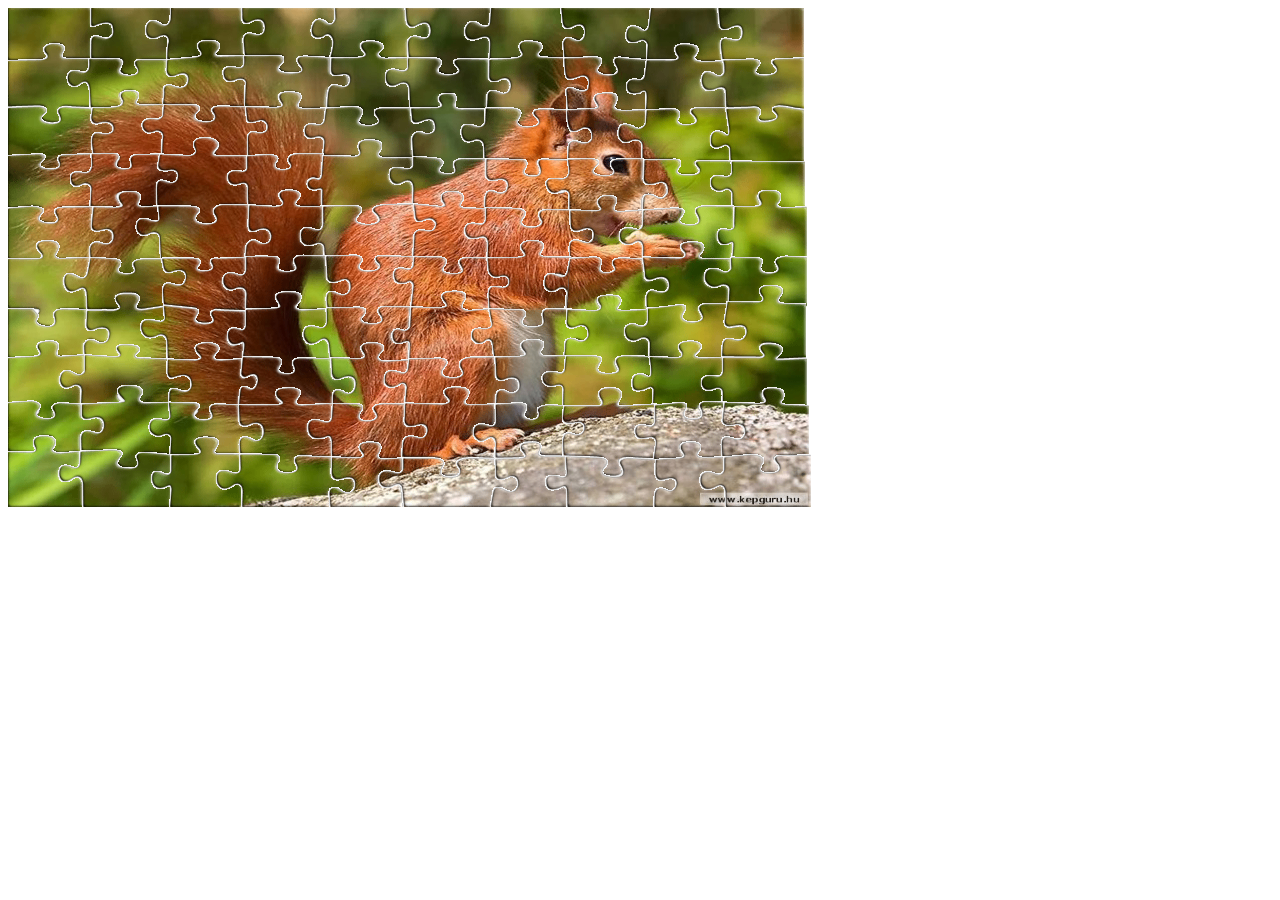
<file: Практическая работа №11/index.html>
<!DOCTYPE html>
<html>
    <head>
        <meta charset="utf-8">
        <title></title>
        <style>
            img
            {
                position: absolute;
            }
        </style>
    </head>
    <body>
        <div class="1stroka">
        <div><img  src="v5/805096550.png"></div>
        <div><img style="left: 90px;" src="v5/305357523.png"></div>
        <div><img style="left: 145px;" src="v5/785463596.png"></div>
        <div><img style="left: 241px;" src="v5/692057567.png"></div>
        <div><img style="left: 310px;" src="v5/503734318.png"></div>
        <div><img style="left: 404px;" src="v5/672037805.png"></div>
        <div><img style="left: 464px;" src="v5/908980427.png"></div>
        <div><img style="left: 560px;" src="v5/282952478.png"></div>
        <div><img style="left: 625px;" src="v5/772787093.png"></div>
        <div><img style="left: 717px;" src="v5/608994574.png"></div>
        </div>
        <div class="2 srtoka">
            <div><img style="top:43px" src="v5/236825187.png"></div>
            <div><img style="left: 66px; top:58px;" src="v5/811153470.png"></div>
            <div><img style="left: 162px; top:40px;" src="v5/141712570.png"></div>
            <div><img style="left: 222px; top:55px;" src="v5/764917515.png"></div>
            <div><img style="left: 326px; top:40px;" src="v5/978476928.png"></div>
            <div><img style="left: 384px; top:57px;" src="v5/182607970.png"></div>
            <div><img style="left: 485px; top:40px;" src="v5/458369260.png"></div>
            <div><img style="left: 563px; top:56px;" src="v5/873912486.png"></div>
            <div><img style="left: 626px; top:43px;" src="v5/459754292.png"></div>
            <div><img style="left: 700px; top:57px;" src="v5/406923747.png"></div>
        </div>
        <div class="3 srtoka">
            <div><img style="top:106px" src="v5/903393665.png"></div>
            <div><img style="top:90px; left: 90px;" src="v5/403195172.png"></div>
            <div><img style="top:104px; left: 141px;" src="v5/893428652.png"></div>
            <div><img style="top:91px; left: 245px;" src="v5/212509445.png"></div>
            <div><img style="top:106px; left: 303px;" src="v5/739596765.png"></div>
            <div><img style="top:93px; left: 410px;" src="v5/356633718.png"></div>
            <div><img style="top:107px; left: 460px;" src="v5/377432870.png"></div>
            <div><img style="top:92px; left: 566px;" src="v5/526643185.png"></div>
            <div><img style="top:107px; left: 617px;" src="v5/820917443.png"></div>
            <div><img style="top:106px; left: 710px;" src="v5/173766344.png"></div>
        </div>
        <div class="4 srtoka">
            <div><img style="top:153px" src="v5/771938679.png"></div>
            <div><img style="top:153px; left:70px;" src="v5/900341713.png"></div>
            <div><img style="top:137px; left:156px;" src="v5/834807661.png"></div>
            <div><img style="top:153px; left:227px;" src="v5/373179348.png"></div>
            <div><img style="top:139px; left:306px;" src="v5/177482092.png"></div>
            <div><img style="top:156px; left:388px;" src="v5/658073019.png"></div>
            <div><img style="top:158px; left:484px;" src="v5/166180111.png"></div>
            <div><img style="top:158px; left:545px;" src="v5/117352163.png"></div>
            <div><img style="top:158px; left:642px;" src="v5/817183019.png"></div>
            <div><img style="top:160px; left:710px;" src="v5/932510555.png"></div>
        </div>
        <div class="5 srtoka">
            <div> <img style="top:205px" src="v5/577747276.png"></div>
            <div><img style="top:191px; left:89px;" src="v5/743413898.png"></div>
            <div><img style="top:204px; left:135px;" src="v5/180508076.png"></div>
            <div><img style="top:189px; left:244px;" src="v5/998625827.png"></div>
            <div><img style="top:203px; left:300px;" src="v5/683698639.png"></div>
            <div><img style="top:191px; left:412px;" src="v5/991290483.png"></div>
            <div><img style="top:207px; left:464px;" src="v5/114705339.png"></div>
            <div><img style="top:195px; left:568px;" src="v5/138533196.png"></div>
            <div><img style="top:205px; left:619px;" src="v5/577689056.png"></div>
            <div><img style="top:190px; left:717px;" src="v5/339626878.png"></div>
        </div>
        <div class="6 srtoka">
            <div> <img style="top:240px" src="v5/928174552.png"></div>
            <div><img style="top:257px; left:63px;" src="v5/524034851.png"></div>
            <div><img style="top:257px; left:161px;" src="v5/143793761.png"></div>
            <div><img style="top:254px; left:222px;" src="v5/538544541.png"></div>
            <div><img style="top:254px; left:325px;" src="v5/665209908.png"></div>
            <div><img style="top:256px; left:393px;" src="v5/501901377.png"></div>
            <div><img style="top:240px; left:486px;" src="v5/411928870.png"></div>
            <div><img style="top:256px; left:543px;" src="v5/672954151.png"></div>
            <div><img style="top:241px; left:642px;" src="v5/952460801.png"></div>
            <div><img style="top:255px; left:704px;" src="v5/247100599.png"></div>
        </div>
        <div class="7 srtoka">
            <div><img style="top:308px" src="v5/394604934.png"></div>
            <div><img style="top:293px;left:83px;" src="v5/482337241.png"></div>
            <div><img style="top:305px;left:140px;" src="v5/462035033.png"></div>
            <div><img style="top:291px;left:227px;" src="v5/699020748.png"></div>
            <div><img style="top:306px;left:302px;" src="v5/837055894.png"></div>
            <div><img style="top:290px;left:391px;" src="v5/336483473.png"></div>
            <div><img style="top:308px;left:471px;" src="v5/976345808.png"></div>
            <div><img style="top:294px;left:563px;" src="v5/768533220.png"></div>
            <div><img style="top:303px;left:624px;" src="v5/687435423.png"></div>
            <div><img style="top:285px;left:721px;" src="v5/420403909.png"></div>
        </div>
        <div class="8 srtoka">
            <div><img style="top:340px" src="v5/116427858.png"></div>
            <div><img style="top:344px; left:59px;" src="v5/441017097.png"></div>
            <div><img style="top:342px; left:166px;" src="v5/156729466.png"></div>
            <div><img style="top:356px; left:238px;" src="v5/527243735.png"></div>
            <div><img style="top:342px; left:330px;" src="v5/829176469.png"></div>
            <div><img style="top:356px; left:383px;" src="v5/259979767.png"></div>
            <div><img style="top:339px; left:494px;" src="v5/322687095.png"></div>
            <div><img style="top:355px; left:541px;" src="v5/894802823.png"></div>
            <div><img style="top:340px; left:631px;" src="v5/528810804.png"></div>
            <div><img style="top:343px; left:700px;" src="v5/748306280.png"></div>
        </div>
        <div class="9 srtoka">
            <div><img style="top:400px" src="v5/341928378.png"></div>
            <div><img style="top:385px; left:80px;" src="v5/338899673.png"></div>
            <div><img style="top:401px; left:148px;" src="v5/948954128.png"></div>
            <div><img style="top:387px; left:238px;" src="v5/581290564.png"></div>
            <div><img style="top:403px; left:307px;" src="v5/245591790.png"></div>
            <div><img style="top:386px; left:401px;" src="v5/347903827.png"></div>
            <div><img style="top:402px; left:472px;" src="v5/856547952.png"></div>
            <div><img style="top:387px; left:561px;" src="v5/396263119.png"></div>
            <div><img style="top:401px; left:634px;" src="v5/707969439.png"></div>
            <div><img style="top:387px; left:720px;" src="v5/675580714.png"></div>
        </div>
        <div class="10 srtoka">
            <div><img style="top:435px" src="v5/346144149.png"></div>
            <div><img style="top:449px; left:58px;" src="v5/493225959.png"></div>
            <div><img style="top:436px; left:151px;" src="v5/164891360.png"></div>
            <div><img style="top:453px; left:216px;" src="v5/670082420.png"></div>
            <div><img style="top:441px; left:328px;" src="v5/637905621.png"></div>
            <div><img style="top:457px; left:378px;" src="v5/195410034.png"></div>
            <div><img style="top:441px; left:490px;" src="v5/381378864.png"></div>
            <div><img style="top:456px; left:545px;" src="v5/481487326.png"></div>
            <div><img style="top:441px; left:653px;" src="v5/261569933.png"></div>
            <div><img style="top:454px; left:699px;" src="v5/447215165.png"></div>
        </div>
</body>
</html>
</file>
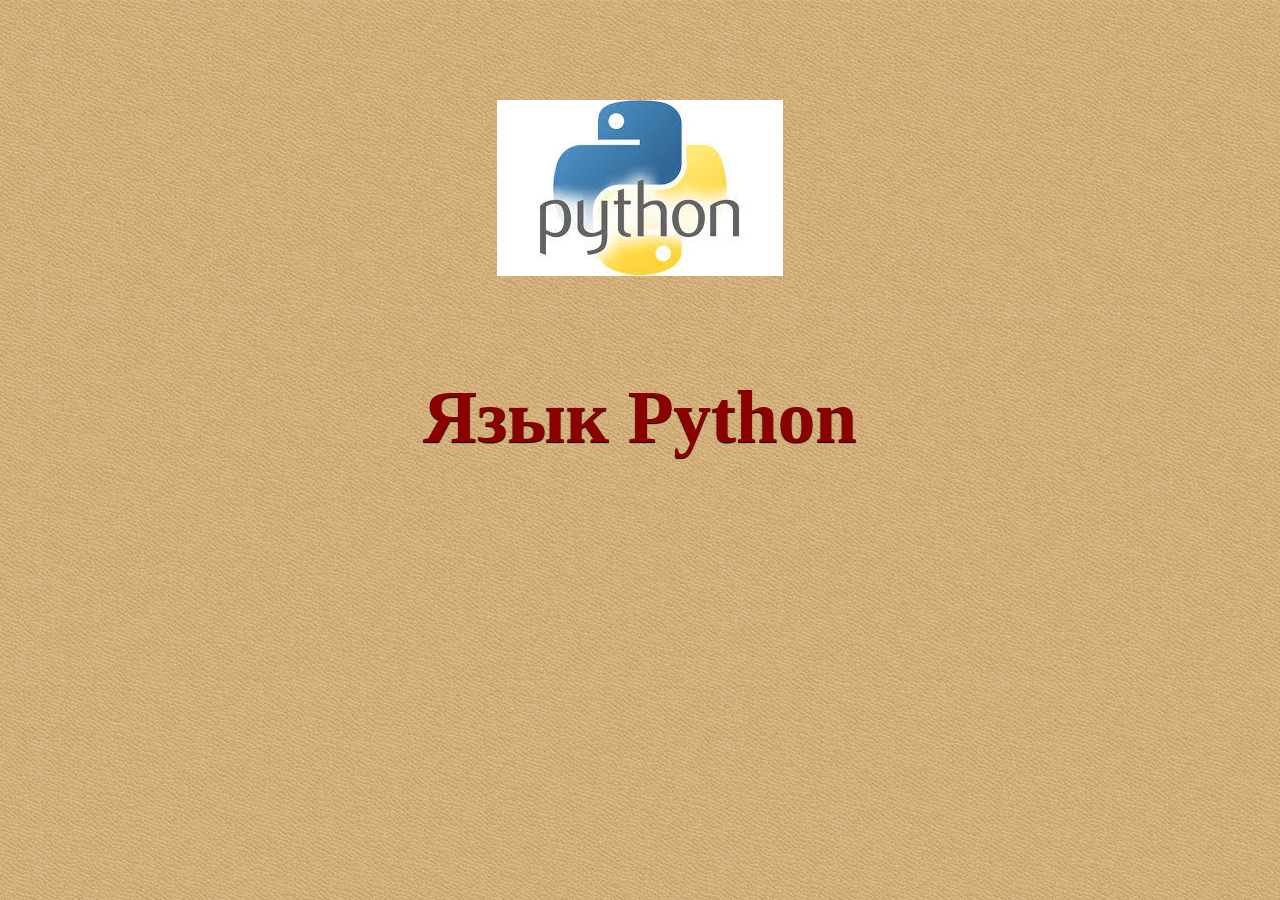
<file: Практическая работа №13/index.html>
<!DOCTYPE html>
<html>
    <head>
        <title> Язык Python </title>
       <meta charset="utf-8">
        <link rel="stylesheet" href="css/animate.css">
        <link rel="stylesheet" type="text/css" href="css/style.css">
    </head>
	
    <body style="background-image: url(img/fon.png);"> 
        <a href="index2.html"><div class="perexod" style="position:absolute; width:100%; height:100%;">

        <div class="noom1 animated rubberBand"> <img src="img/1.png">
		</div> 
                <h2>Язык Python</h2>
                           
        </div>
        </a>
    </body>
</html>
</file>
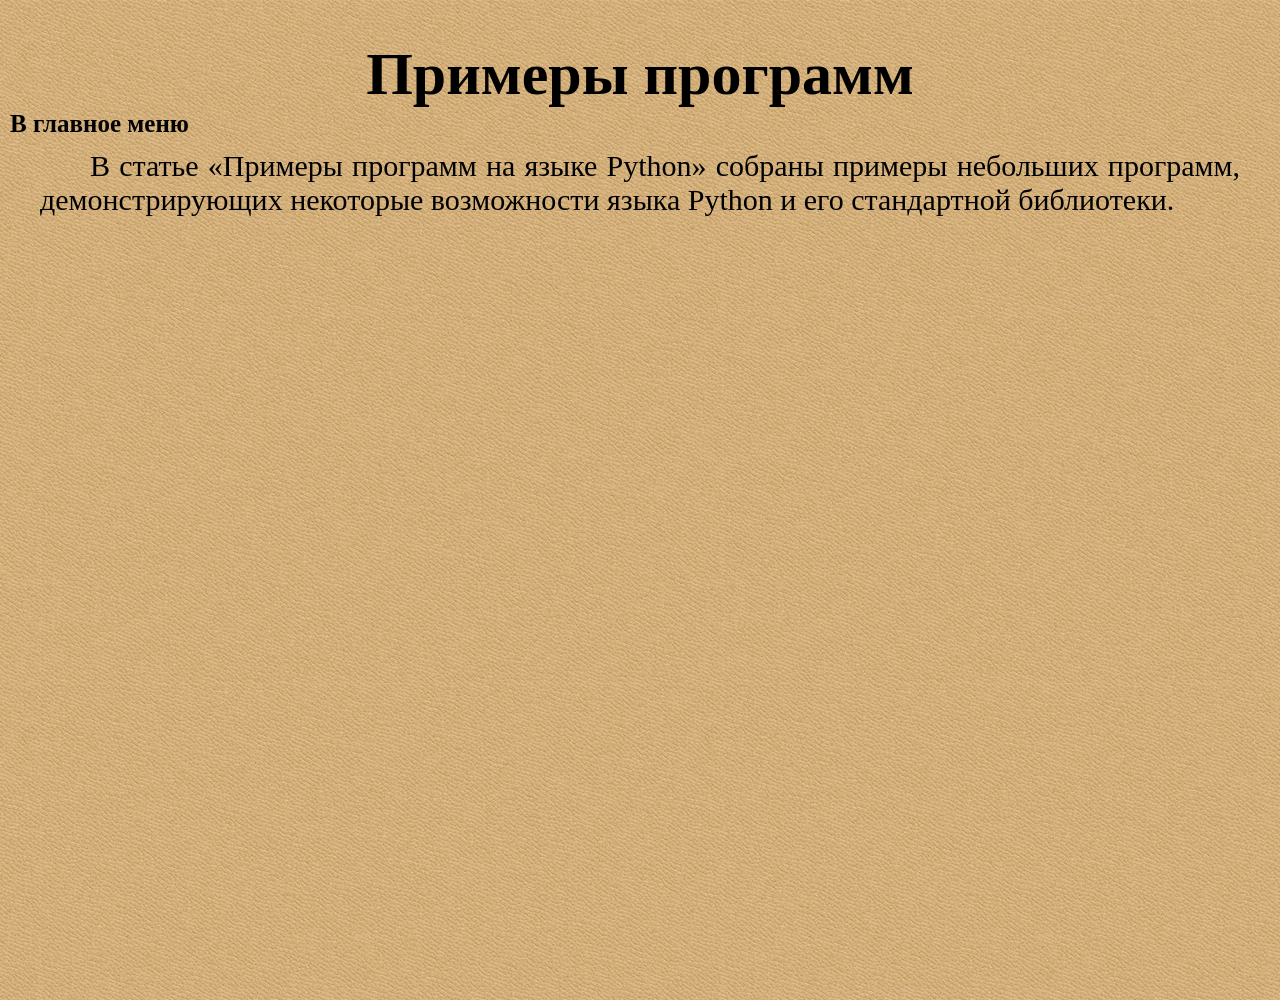
<file: Практическая работа №13/index10.html>
<!DOCTYPE html>
<html>
<head>
<title> Язык Python </title>
<meta charset="utf-8">
<link rel="stylesheet" href="css/animate.css">
<link rel="stylesheet" type="text/css" href="css/style.css">
</head>
<body style="background-image: url(img/fon.png);"> 
<a href="index10.html"> <div class="telo animated rollIn">  
<h1> Примеры программ</h1>
<p><a href="https://pythonworld.ru/primery-programm">В статье «Примеры программ на языке Python» собраны примеры небольших программ, демонстрирующих некоторые возможности языка Python и его стандартной библиотеки.</a>
</p>	
</div>
</a>
<a href="index2.html"> <div class="glmenu animated fadeInLeftBig" style=" position: absolute;"> <h3>В главное меню </h3></div> </a> 
</body>
</html>
</file>
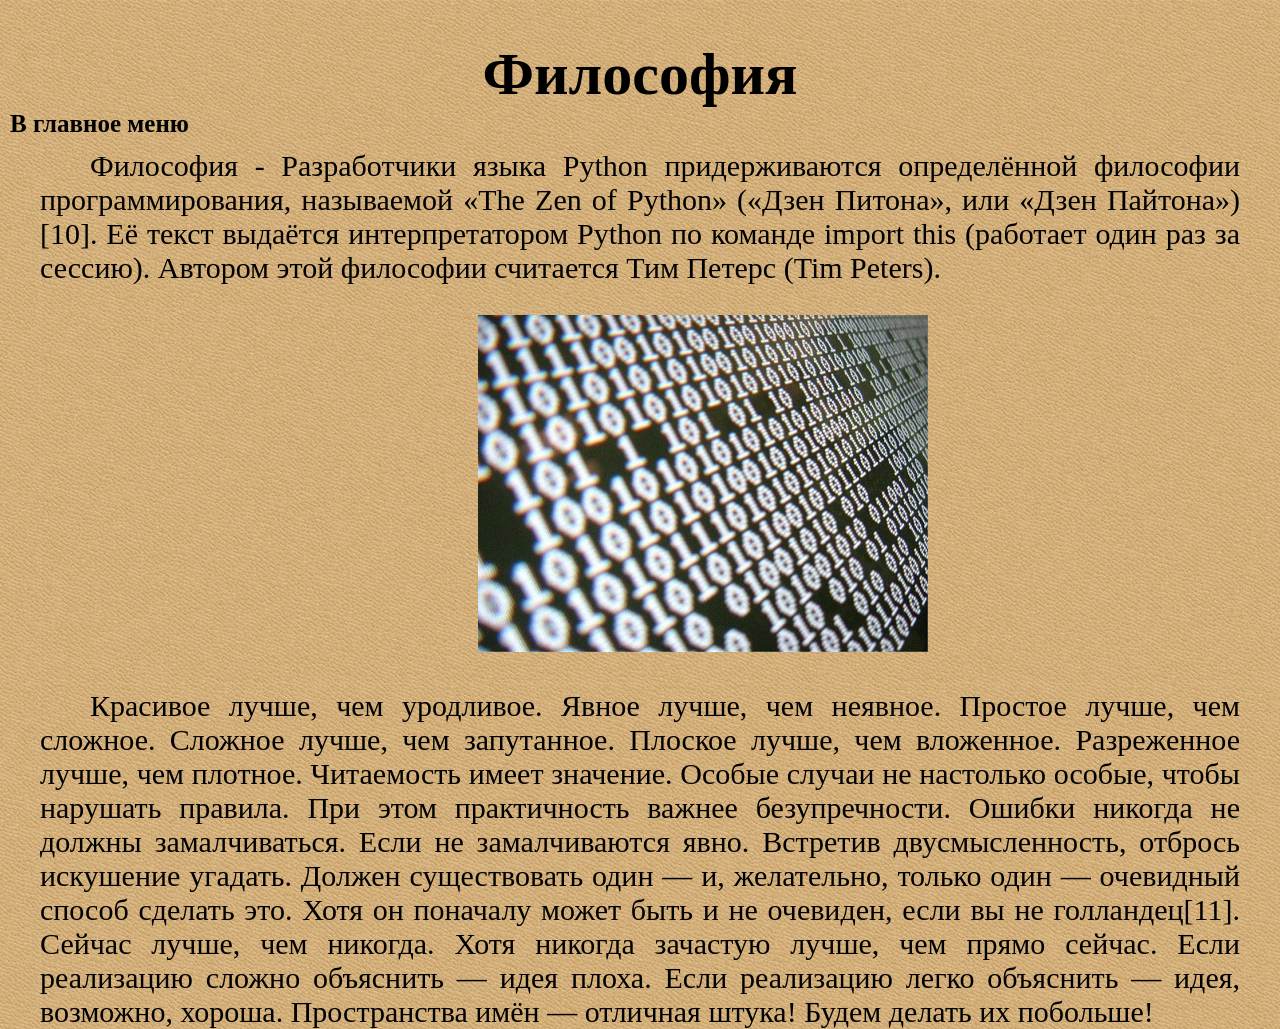
<file: Практическая работа №13/index3.html>
<!DOCTYPE html>
<html>
    <head>
        <title> Язык Python </title>
       <meta charset="utf-8">
        <link rel="stylesheet" href="css/animate.css">
        <link rel="stylesheet" type="text/css" href="css/style.css">
    </head>
	
    <body style="background-image: url(img/fon.png);"> 
	
        <a href="index4.html"> <div class="telo animated rubberBand">  
            
               <h1> Философия </h1>
			   
        <p>Философия - Разработчики языка Python придерживаются определённой философии программирования, называемой «The Zen of Python» («Дзен Питона», или «Дзен Пайтона»)[10]. Её текст выдаётся интерпретатором Python по команде import this (работает один раз за сессию). Автором этой философии считается Тим Петерс (Tim Peters).</p>
		
           <p class="image"> <img src="img/vvedenie.jpg"></p>
		   
        <p>Красивое лучше, чем уродливое.
							Явное лучше, чем неявное.
							Простое лучше, чем сложное.
							Сложное лучше, чем запутанное.
							Плоское лучше, чем вложенное.
							Разреженное лучше, чем плотное.
							Читаемость имеет значение.
							Особые случаи не настолько особые, чтобы нарушать правила.
							При этом практичность важнее безупречности.
							Ошибки никогда не должны замалчиваться.
							Если не замалчиваются явно.
							Встретив двусмысленность, отбрось искушение угадать.
							Должен существовать один — и, желательно, только один — очевидный способ сделать это.
							Хотя он поначалу может быть и не очевиден, если вы не голландец[11].
							Сейчас лучше, чем никогда.
							Хотя никогда зачастую лучше, чем прямо сейчас.
							Если реализацию сложно объяснить — идея плоха.
							Если реализацию легко объяснить — идея, возможно, хороша.
							Пространства имён — отличная штука! Будем делать их побольше!
							
		</p>
		
    
		
            </div>
        </a>
        
        <a href="index2.html"> <div class="glmenu animated fadeInLeftBig" style=" position: absolute;"> <h3>В главное меню </h3></div> </a> 
    </body>
</html>
</file>
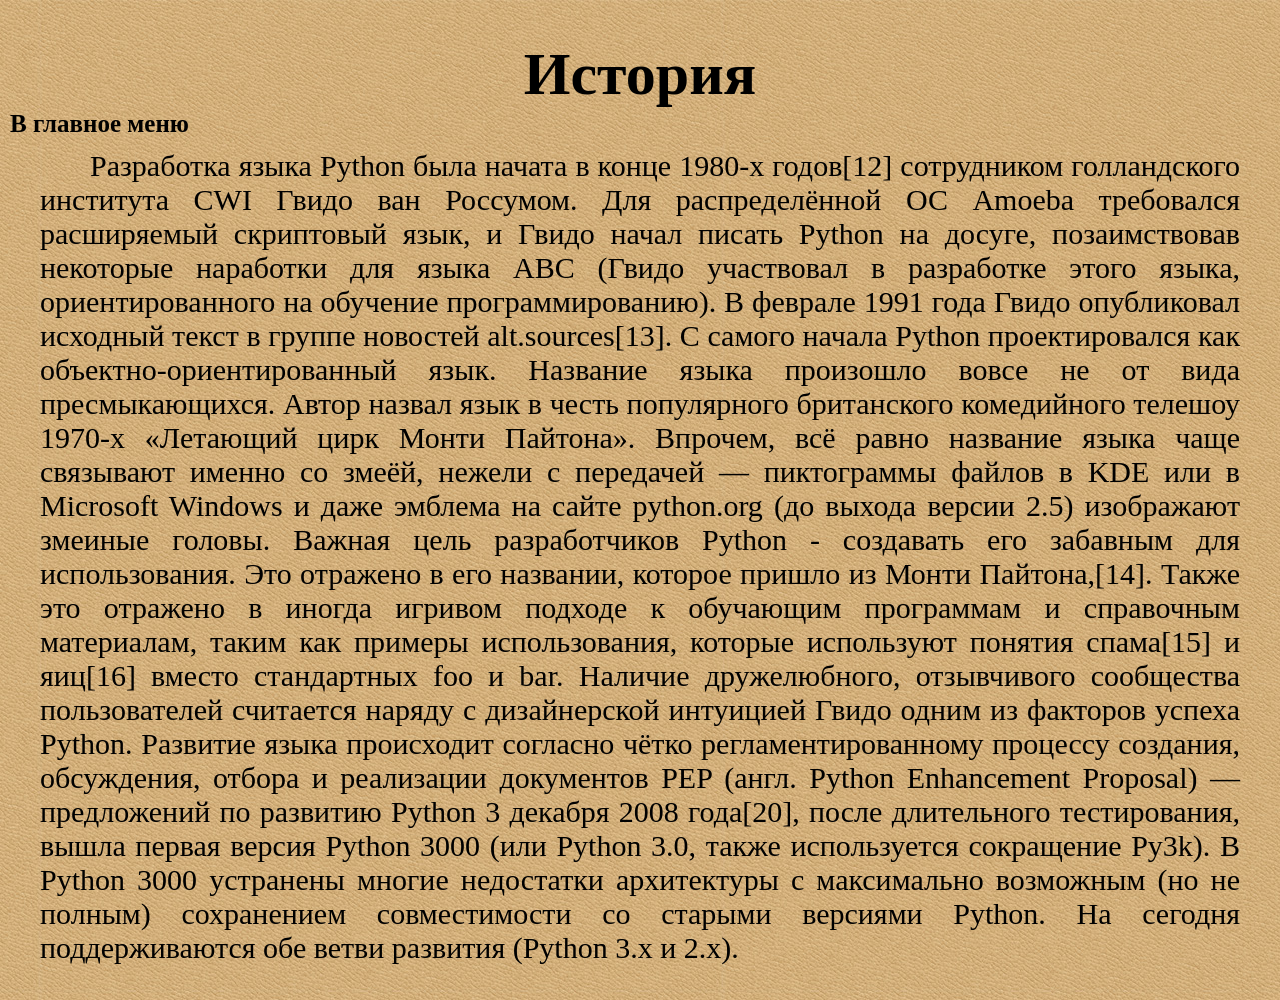
<file: Практическая работа №13/index4.html>
<!DOCTYPE html>
<html>
    <head>
        <title> Язык Python </title>
       <meta charset="utf-8">
        <link rel="stylesheet" href="css/animate.css">
        <link rel="stylesheet" type="text/css" href="css/style.css">
    </head>
	
    <body style="background-image: url(img/fon.png);"> 
	
        <a href="index5.html"> <div class="telo animated bounceInUp"> 
		
            <h1>История</h1>
			
     
             <p>Разработка языка Python была начата в конце 1980-х годов[12] сотрудником голландского института CWI Гвидо ван Россумом. Для распределённой ОС Amoeba требовался расширяемый скриптовый язык, и Гвидо начал писать Python на досуге, позаимствовав некоторые наработки для языка ABC (Гвидо участвовал в разработке этого языка, ориентированного на обучение программированию). В феврале 1991 года Гвидо опубликовал исходный текст в группе новостей alt.sources[13]. С самого начала Python проектировался как объектно-ориентированный язык. Название языка произошло вовсе не от вида пресмыкающихся. Автор назвал язык в честь популярного британского комедийного телешоу 1970-х «Летающий цирк Монти Пайтона». Впрочем, всё равно название языка чаще связывают именно со змеёй, нежели с передачей — пиктограммы файлов в KDE или в Microsoft Windows и даже эмблема на сайте python.org (до выхода версии 2.5) изображают змеиные головы. Важная цель разработчиков Python - создавать его забавным для использования. Это отражено в его названии, которое пришло из Монти Пайтона,[14]. Также это отражено в иногда игривом подходе к обучающим программам и справочным материалам, таким как примеры использования, которые используют понятия спама[15] и яиц[16] вместо стандартных foo и bar.
			Наличие дружелюбного, отзывчивого сообщества пользователей считается наряду с дизайнерской интуицией Гвидо одним из факторов успеха Python. Развитие языка происходит согласно чётко регламентированному процессу создания, обсуждения, отбора и реализации документов PEP (англ. Python Enhancement Proposal) — предложений по развитию Python
			3 декабря 2008 года[20], после длительного тестирования, вышла первая версия Python 3000 (или Python 3.0, также используется сокращение Py3k). В Python 3000 устранены многие недостатки архитектуры с максимально возможным (но не полным) сохранением совместимости со старыми версиями Python. На сегодня поддерживаются обе ветви развития (Python 3.x и 2.x).
					
   
		
		   

            
			</div>
        </a>
       
       <a href="index2.html"> <div class="glmenu animated fadeInLeftBig" style=" position: absolute;"> <h3> В главное меню </h3> </div> </a> 
	   
    </body>
</html>
</file>
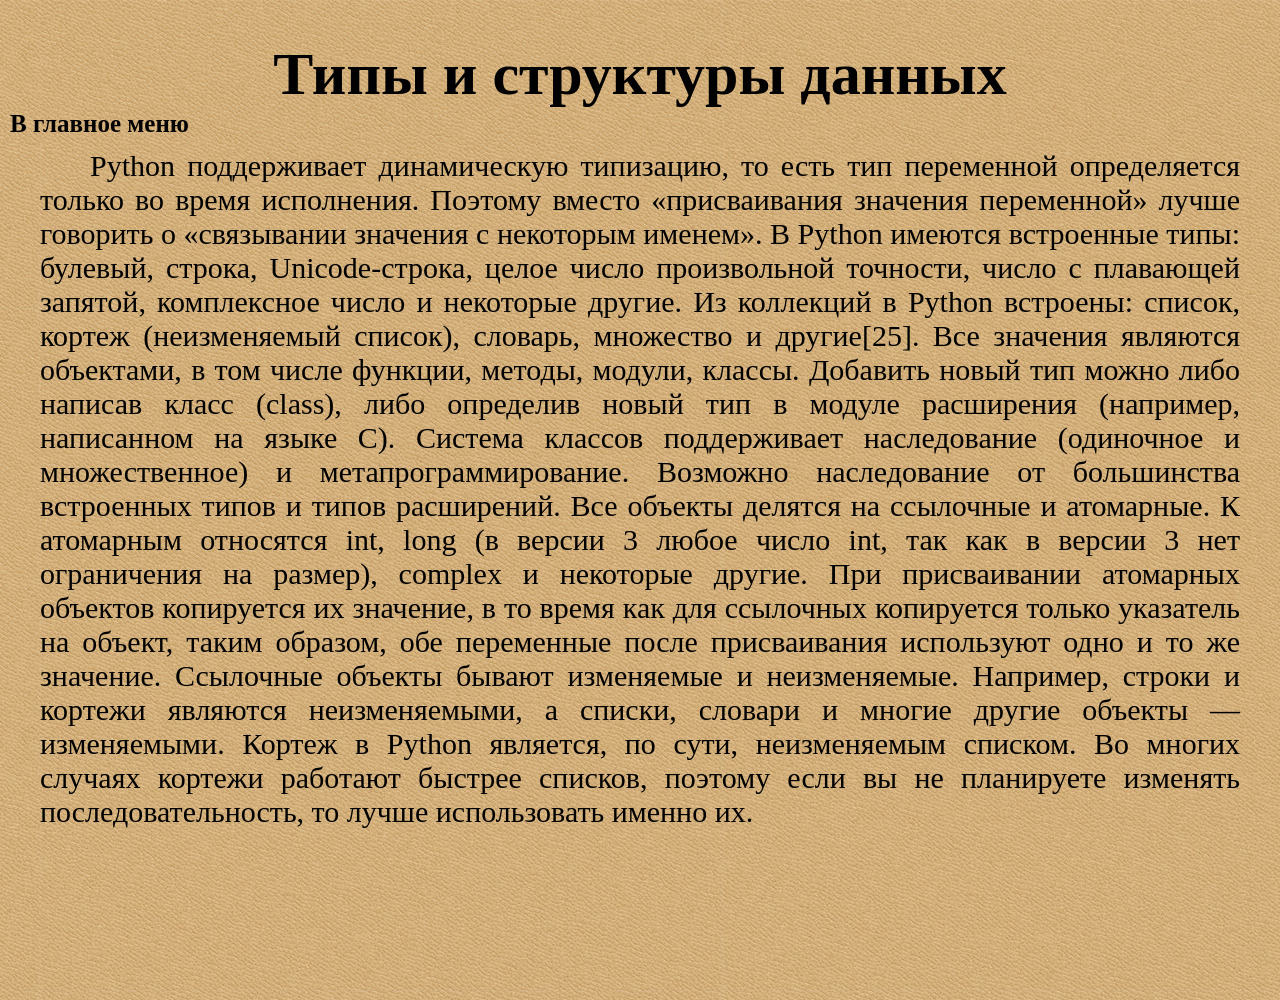
<file: Практическая работа №13/index5.html>
<!DOCTYPE html>
<html>
<head>
<title> Язык Python </title>
<meta charset="utf-8">
<link rel="stylesheet" href="css/animate.css">
<link rel="stylesheet" type="text/css" href="css/style.css">
</head>
<body style="background-image: url(img/fon.png);"> 
<a href="index6.html"> <div class="telo animated fadeInDown">     
<h1> Типы и структуры данных </h1>	   
<p>Python поддерживает динамическую типизацию, то есть тип переменной определяется только во время исполнения. 
Поэтому вместо «присваивания значения переменной» лучше говорить о «связывании значения с некоторым именем». 
В Python имеются встроенные типы: булевый, строка, Unicode-строка, целое число произвольной точности, число с плавающей запятой, комплексное число и некоторые другие. 
Из коллекций в Python встроены: список, кортеж (неизменяемый список), словарь, множество и другие[25]. 
Все значения являются объектами, в том числе функции, методы, модули, классы.
Добавить новый тип можно либо написав класс (class), либо определив новый тип в модуле расширения (например, написанном на языке C). 
Система классов поддерживает наследование (одиночное и множественное) и метапрограммирование. Возможно наследование от большинства встроенных типов и типов расширений.
Все объекты делятся на ссылочные и атомарные. К атомарным относятся int, long (в версии 3 любое число int, так как в версии 3 нет ограничения на размер), complex и некоторые другие. 
При присваивании атомарных объектов копируется их значение, в то время как для ссылочных копируется только указатель на объект, таким образом, обе переменные после присваивания используют одно и то же значение. 
Ссылочные объекты бывают изменяемые и неизменяемые. Например, строки и кортежи являются неизменяемыми, а списки, словари и многие другие объекты — изменяемыми. Кортеж в Python является, по сути, неизменяемым списком. 
Во многих случаях кортежи работают быстрее списков, поэтому если вы не планируете изменять последовательность, то лучше использовать именно их.
</p>
</div>
</a>     
<a href="index2.html"> <div class="glmenu animated fadeInLeftBig" style=" position: absolute;"> <h3>В главное меню </h3></div> </a> 
</body>
</html>
</file>
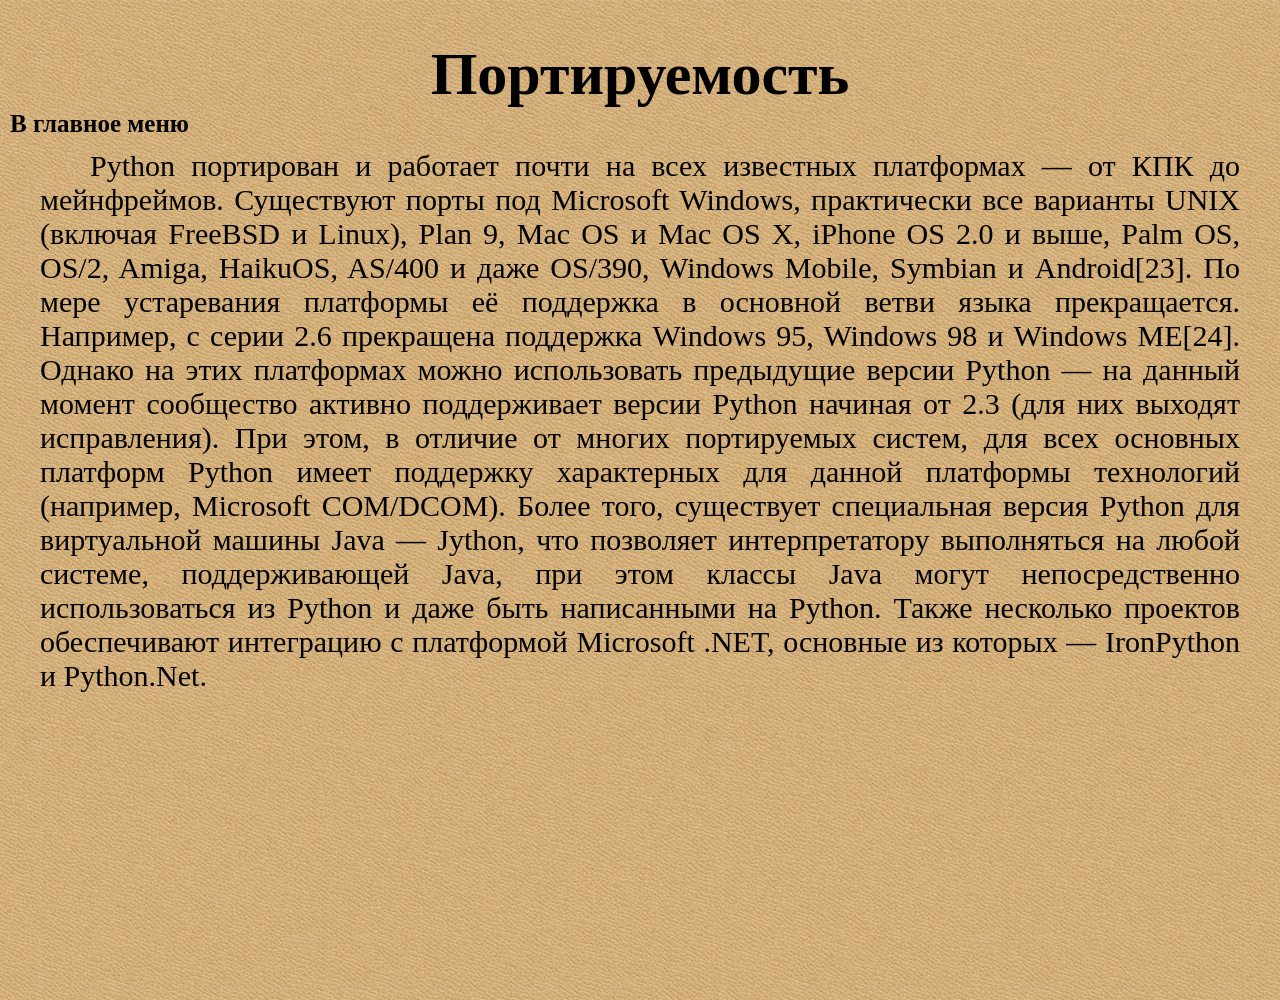
<file: Практическая работа №13/index6.html>
<!DOCTYPE html>
<html>
<head>
<title> Язык Python </title>
<meta charset="utf-8">
<link rel="stylesheet" href="css/animate.css">
<link rel="stylesheet" type="text/css" href="css/style.css">
</head>
<body style="background-image: url(img/fon.png);"> 
<a href="index7.html"> <div class="telo animated zoomInUp"> 
<h1> Портируемость </h1>
<p>Python портирован и работает почти на всех известных платформах — от КПК до мейнфреймов. 
Существуют порты под Microsoft Windows, практически все варианты UNIX (включая FreeBSD и Linux), Plan 9, Mac OS и Mac OS X, iPhone OS 2.0 и выше, Palm OS, OS/2, Amiga, HaikuOS, AS/400 и даже OS/390, Windows Mobile, Symbian и Android[23].
По мере устаревания платформы её поддержка в основной ветви языка прекращается. Например, с серии 2.6 прекращена поддержка Windows 95, Windows 98 и Windows ME[24]. Однако на этих платформах можно использовать предыдущие версии Python — на данный момент сообщество активно поддерживает версии Python начиная от 2.3 (для них выходят исправления).
При этом, в отличие от многих портируемых систем, для всех основных платформ Python имеет поддержку характерных для данной платформы технологий (например, Microsoft COM/DCOM). 
Более того, существует специальная версия Python для виртуальной машины Java — Jython, что позволяет интерпретатору выполняться на любой системе, поддерживающей Java, при этом классы Java могут непосредственно использоваться из Python и даже быть написанными на Python. Также несколько проектов обеспечивают интеграцию с платформой Microsoft .NET, основные из которых — IronPython и Python.Net.
</p>
</div>
</a>     
<a href="index2.html"> <div class="glmenu animated fadeInLeftBig" style=" position: absolute;"> <h3>В главное меню </h3></div> </a>    
</body>
</html>
</file>
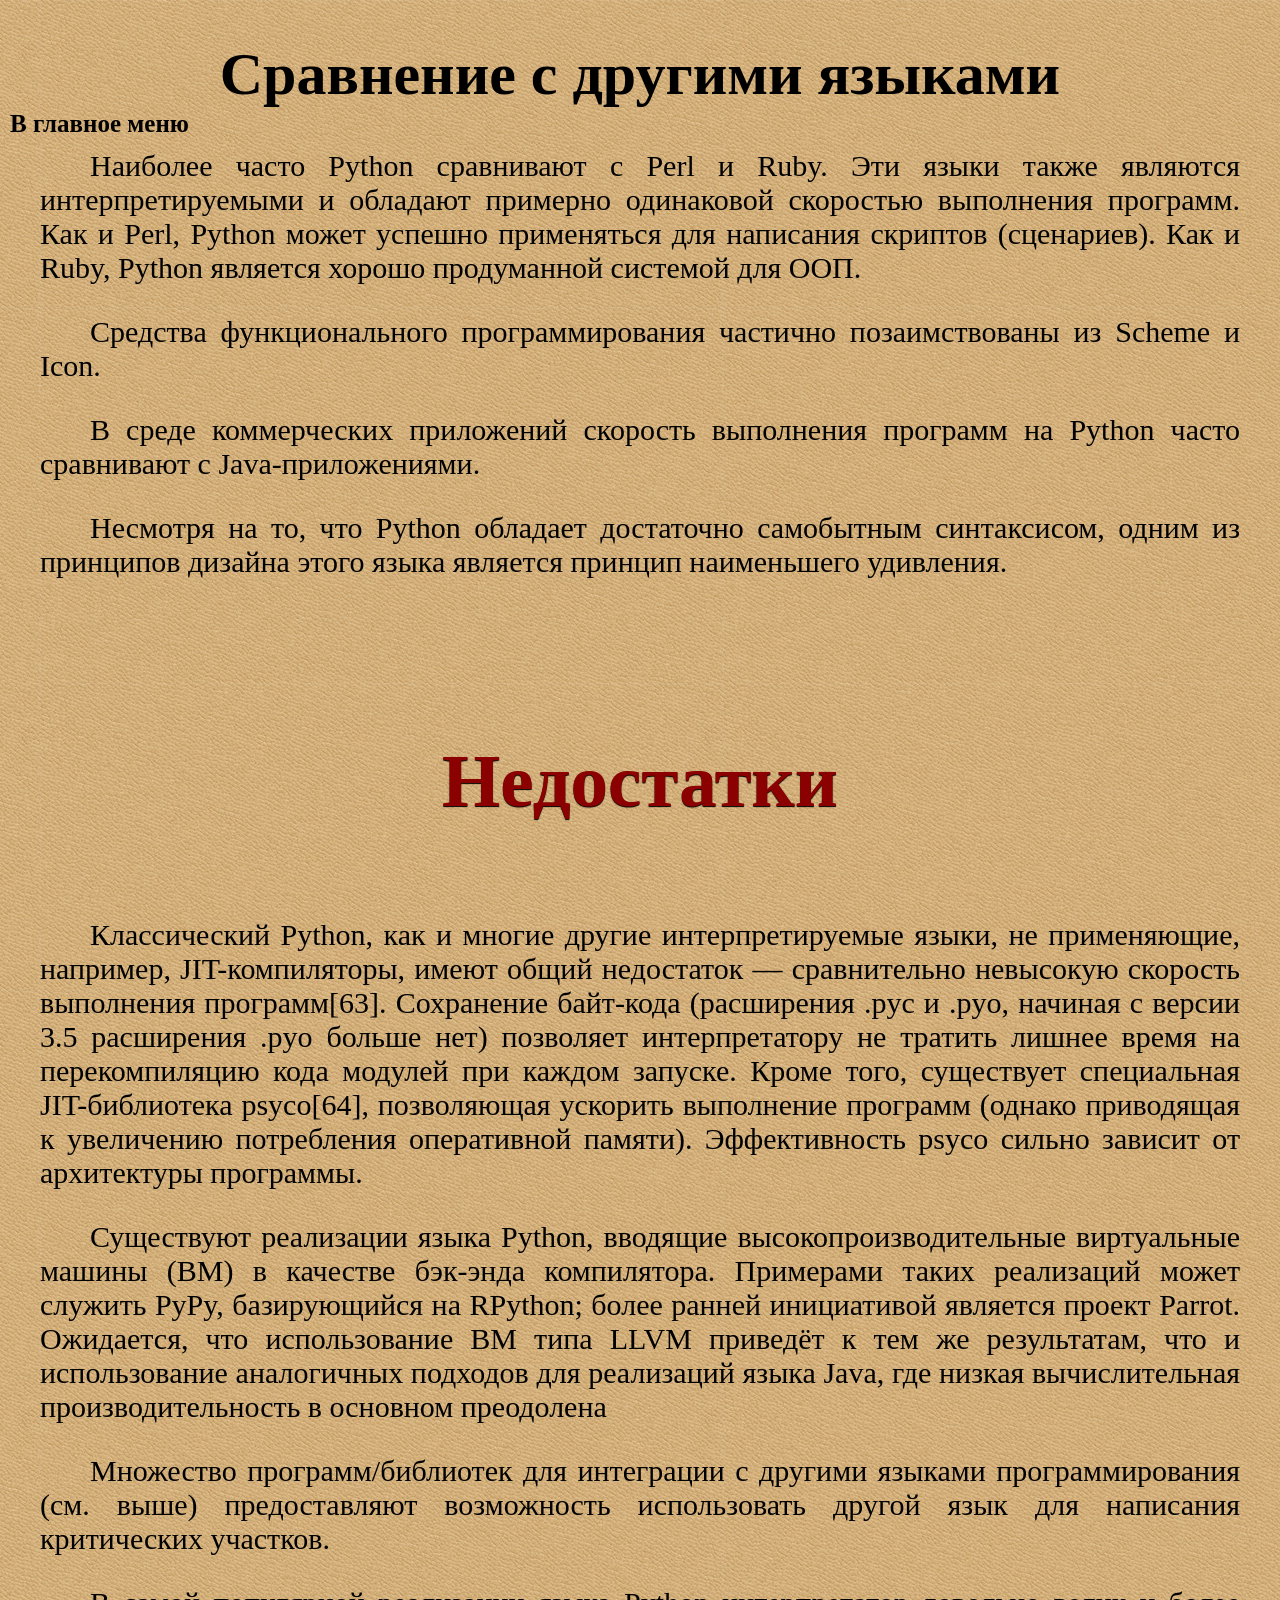
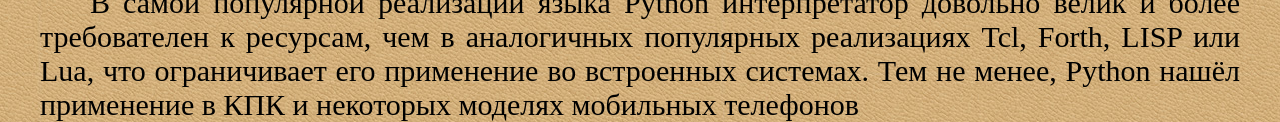
<file: Практическая работа №13/index8.html>
<!DOCTYPE html>
<html>
<head>
<title> Язык Python </title>
<meta charset="utf-8">
<link rel="stylesheet" href="css/animate.css">
<link rel="stylesheet" type="text/css" href="css/style.css">
</head>
<body style="background-image: url(img/fon.png); "> 
<a href="index9.html"> <div class="telo animated rotateInDownRight"> 
<h1>Сравнение с другими языками</h1>
<p>Наиболее часто Python сравнивают с Perl и Ruby. Эти языки также являются интерпретируемыми и обладают примерно одинаковой скоростью выполнения программ. Как и Perl, Python может успешно применяться для написания скриптов (сценариев). Как и Ruby, Python является хорошо продуманной системой для ООП.</p>
<p>Средства функционального программирования частично позаимствованы из Scheme и Icon.</p>
<p>В среде коммерческих приложений скорость выполнения программ на Python часто сравнивают с Java-приложениями.</p>
<p>Несмотря на то, что Python обладает достаточно самобытным синтаксисом, одним из принципов дизайна этого языка является принцип наименьшего удивления.</p><br>
<h2>Недостатки</h2>
<p>Классический Python, как и многие другие интерпретируемые языки, не применяющие, например, JIT-компиляторы, имеют общий недостаток — сравнительно невысокую скорость выполнения программ[63]. Сохранение байт-кода (расширения .pyc и .pyo, начиная с версии 3.5 расширения .pyo больше нет) позволяет интерпретатору не тратить лишнее время на перекомпиляцию кода модулей при каждом запуске. Кроме того, существует специальная JIT-библиотека psyco[64], позволяющая ускорить выполнение программ (однако приводящая к увеличению потребления оперативной памяти). Эффективность psyco сильно зависит от архитектуры программы.</p>
<p>Существуют реализации языка Python, вводящие высокопроизводительные виртуальные машины (ВМ) в качестве бэк-энда компилятора. Примерами таких реализаций может служить PyPy, базирующийся на RPython; более ранней инициативой является проект Parrot. Ожидается, что использование ВМ типа LLVM приведёт к тем же результатам, что и использование аналогичных подходов для реализаций языка Java, где низкая вычислительная производительность в основном преодолена</p>
<p>Множество программ/библиотек для интеграции с другими языками программирования (см. выше) предоставляют возможность использовать другой язык для написания критических участков.</p>
<p>В самой популярной реализации языка Python интерпретатор довольно велик и более требователен к ресурсам, чем в аналогичных популярных реализациях Tcl, Forth, LISP или Lua, что ограничивает его применение во встроенных системах. Тем не менее, Python нашёл применение в КПК и некоторых моделях мобильных телефонов</p> </div>
</a>
<a href="index2.html"> <div class="glmenu animated fadeInLeftBig" style=" position: absolute;"> <h3>В главное меню </h3></div> </a> 
</body>
</html>
</file>
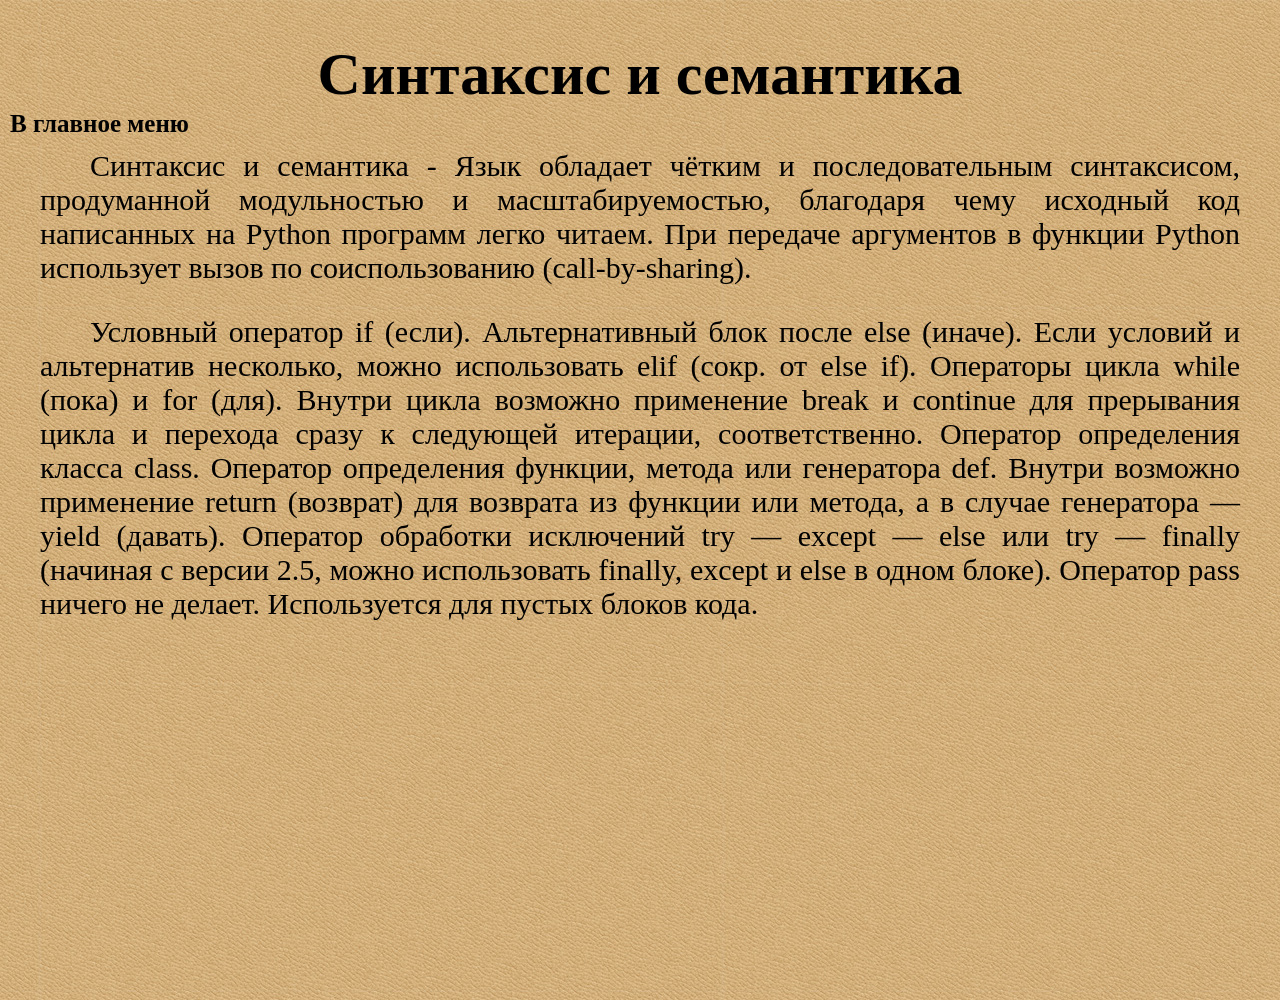
<file: Практическая работа №13/index9.html>
<!DOCTYPE html>
<html>
<head>
<title> Язык Python </title>
<meta charset="utf-8">
<link rel="stylesheet" href="css/animate.css">
<link rel="stylesheet" type="text/css" href="css/style.css">
</head>
<body style="background-image: url(img/fon.png);"> 
<a href="index10.html"> <div class="telo animated rollIn">  
<h1> Синтаксис и семантика</h1>
<p>Синтаксис и семантика - Язык обладает чётким и последовательным синтаксисом, продуманной модульностью и масштабируемостью, благодаря чему исходный код написанных на Python программ легко читаем. При передаче аргументов в функции Python использует вызов по соиспользованию (call-by-sharing).</p>
<p>Условный оператор if (если). Альтернативный блок после else (иначе). Если условий и альтернатив несколько, можно использовать elif (сокр. от else if).
Операторы цикла while (пока) и for (для). Внутри цикла возможно применение break и continue для прерывания цикла и перехода сразу к следующей итерации, соответственно.
Оператор определения класса class.
Оператор определения функции, метода или генератора def. Внутри возможно применение return (возврат) для возврата из функции или метода, а в случае генератора — yield (давать).
Оператор обработки исключений try — except — else или try — finally (начиная с версии 2.5, можно использовать finally, except и else в одном блоке).
Оператор pass ничего не делает. Используется для пустых блоков кода.</p>			
</div>
</a>
<a href="index2.html"> <div class="glmenu animated fadeInLeftBig" style=" position: absolute;"> <h3>В главное меню </h3></div> </a> 
</body>
</html>
</file>
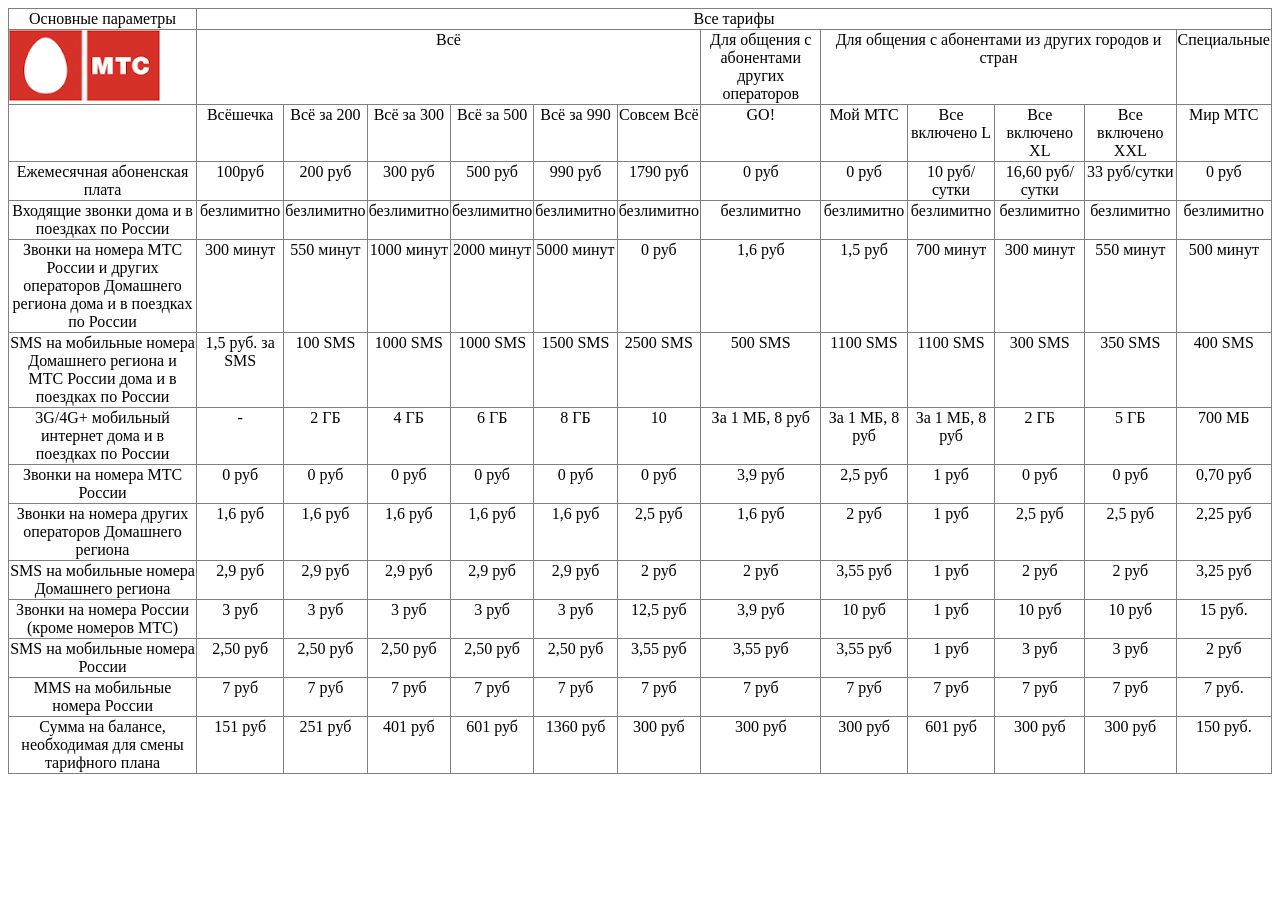
<file: практическая №10(1)/Практическая работа №10(часть 1).html>
<!DOCTYPE html>
<html>
<head>
<title>Практическая работа №9 (часть №3)</title>
<meta charset="utf-8">
<link rel="stylesheet" href="style.css">
</head>
<body>
<table border="1">	
<tr>
<td> Основные параметры</td>
<td colspan="13"> Все тарифы</td>
</tr>
<tr>
<td style="background-image:url(mts.png); background-repeat: no-repeat; "></td>
<td colspan="6"> Всё</td>                                     
<td> Для общения с абонентами других операторов</td>
<td colspan="4"> Для общения с абонентами из других городов и стран</td>
<td colspan="2"> Специальные</td>
</tr>              
<tr>
<td>  &nbsp;</td>
<td> Всёшечка</td>
<td> Всё за 200</td>
<td> Всё за 300</td>
<td> Всё за 500</td>
<td> Всё за 990</td>
<td> Совсем Всё</td>
<td> GO!</td>
<td>Мой МТС</td>
<td> Все включено L</td>
<td> Все включено XL</td>
<td> Все включено XXL</td>
<td colspan="2"> Мир МТС</td>     
</tr>
<tr>
<td> Ежемесячная абоненская плата</td>
<td> 100руб</td>
<td> 200 руб</td>
<td> 300 руб</td>
<td> 500 руб</td>
<td> 990 руб</td>
<td> 1790 руб</td>
<td> 0 руб</td>
<td> 0 руб</td>
<td> 10 руб/сутки</td>
<td> 16,60 руб/сутки</td>
<td> 33 руб/сутки</td>
<td colspan="2"> 0 руб</td>
</tr>           
<tr>
<td> Входящие звонки дома и в поездках по России</td>
<td> безлимитно</td>
<td> безлимитно</td>
<td> безлимитно</td>
<td> безлимитно</td>
<td> безлимитно</td>
<td> безлимитно</td>
<td> безлимитно</td>
<td> безлимитно</td>
<td> безлимитно</td>
<td> безлимитно</td>
<td> безлимитно</td>
<td td colspan="2"> безлимитно</td>      
</tr> 
<tr>
<td> Звонки на номера МТС России и других операторов Домашнего региона дома и в поездках по России</td>
<td> 300 минут</td>
<td> 550 минут</td>
<td> 1000 минут</td>
<td> 2000 минут</td>
<td> 5000 минут</td>
<td> 0  руб</td>
<td> 1,6 руб</td>
<td> 1,5 руб</td>
<td> 700 минут</td>
<td> 300 минут</td>
<td> 550 минут</td>
<td td colspan="2">  500 минут</td>   
</tr>  
<tr>
<td> SMS на мобильные номера Домашнего региона и МТС России дома и в поездках по России</td>
<td> 1,5 руб. за SMS</td>
<td> 100 SMS</td>
<td> 1000 SMS</td>
 <td> 1000 SMS</td>
<td> 1500 SMS</td>
<td> 2500 SMS</td>
<td> 500 SMS</td>
<td> 1100 SMS</td>
<td> 1100 SMS</td>
<td> 300 SMS</td>
<td> 350 SMS</td>
<td td colspan="2">  400 SMS</td>        
</tr>
<tr>
<td> 3G/4G+ мобильный интернет дома и в поездках по России</td>
<td> - </td>
<td> 2 ГБ</td>
<td> 4 ГБ</td>
<td> 6 ГБ</td>
<td> 8 ГБ</td>
<td> 10</td>
<td> За 1 МБ, 8 руб</td>
<td>  За 1 МБ, 8 руб</td>
<td> За 1 МБ, 8 руб</td>
<td> 2 ГБ</td>
<td> 5 ГБ</td>
<td td colspan="2"> 700 МБ</td>   
</tr>
<tr>
<td> Звонки на номера МТС России</td>
<td> 0 руб</td>
<td> 0 руб</td>
<td> 0 руб</td>
<td> 0 руб</td>
<td> 0 руб</td>
<td> 0 руб</td>
<td> 3,9 руб</td>
<td> 2,5 руб</td>
<td> 1 руб</td>
<td> 0 руб</td>
<td> 0 руб</td>
<td td colspan="2"> 0,70 руб</td>       
</tr> 
<tr>
<td> Звонки на номера других операторов Домашнего региона</td>
<td> 1,6 руб</td>
<td>1,6 руб</td>
<td> 1,6 руб</td>
<td> 1,6 руб</td>
<td> 1,6 руб</td>
<td> 2,5 руб</td>
<td> 1,6 руб</td>
<td> 2 руб</td>
<td> 1 руб</td>
<td> 2,5 руб</td>
<td> 2,5 руб</td>
<td td colspan="2"> 2,25 руб</td>                 
</tr>           
<tr>
<td> SMS на мобильные номера Домашнего региона	</td>
<td> 2,9 руб</td>
<td> 2,9 руб</td>
<td> 2,9 руб</td>
<td> 2,9 руб</td>
<td> 2,9 руб</td>
<td> 2 руб</td>
<td> 2 руб</td>
<td> 3,55 руб</td>
<td> 1 руб</td>
<td> 2 руб</td>
<td> 2 руб</td>
<td td colspan="2"> 3,25 руб</td> 
</tr>
<tr>
<td> Звонки на номера России (кроме номеров МТС)</td>
<td> 3 руб</td>
<td> 3 руб</td>
<td> 3 руб</td>
<td> 3 руб</td>
<td> 3 руб</td>
<td> 12,5 руб</td>
<td> 3,9 руб</td>
<td> 10 руб</td>
<td> 1 руб</td>
<td> 10 руб</td>
<td> 10 руб</td>
<td td colspan="2"> 15 руб.</td>
</tr>
<tr>
<td> SMS на мобильные номера России</td>
<td> 2,50 руб</td>
<td> 2,50 руб</td>
<td> 2,50 руб</td>
<td> 2,50 руб</td>
<td> 2,50 руб</td>
<td> 3,55 руб</td>
<td> 3,55 руб</td>
<td> 3,55 руб</td>
<td> 1 руб</td>
<td> 3 руб</td>
<td> 3 руб</td>
<td td colspan="2"> 2 руб</td> 
</tr>
<tr>
<td> MMS на мобильные номера России</td>
<td> 7 руб</td>
<td> 7 руб</td>
<td> 7 руб</td>
<td> 7 руб</td>
<td> 7 руб</td>
<td> 7 руб</td>
<td> 7 руб</td>
<td> 7 руб</td>
<td> 7 руб</td>
<td> 7 руб</td>
<td> 7 руб</td>
<td td colspan="2"> 7 руб.</td> 
</tr>
<tr>
<td> Сумма на балансе, необходимая для смены тарифного плана</td>
<td> 151 руб</td>
<td> 251 руб</td>
<td> 401 руб</td>
<td> 601 руб</td>
<td> 1360 руб</td>
<td> 300 руб</td>
<td> 300 руб</td>
<td> 300 руб</td>
<td> 601 руб</td>
<td> 300 руб</td>
<td> 300 руб</td>
<td td colspan="2"> 150 руб. </td>
</tr>
</table>
</body>
</html>
</file>
<file: Практическая работа №13/css/style.css>
body
{
   padding: 0;
	margin: 0;
}

.spisok
{
    max-width: 1860px;
    margin: 0 auto;
}

.noom1
{
    text-align: center;
    margin-top: 100px;
}

a 
{ 
    text-decoration: none;
    color: black;
}
 
p 
{
    text-indent: 50px;
}

h1
{
  text-align: center;
}

h2
{
	text-align: center;
	color: #8B0000;
	font-size: 75px; 
	text-align: center;
	font-weight: bolder; 
	line-height: 200%; 
	text-shadow: #000000 0px 1px 1px;
}

h3
{
	text-align: center;
	margin-top:-40px;
	font-size:25px;
}

.image
{
    text-align: center;
}

.perexod
{
    height: 100%;
    width: 100%;    
}

.perexod h1
{
    font-size: 60px;
}

.telo
{
    height:  960px;
    width: 1200px;
    font-size: 30px;
    margin: 0 auto;
    text-align: justify;
}

.menu li 
{
	font-size: 50px;
	height: 50px;
	text-align: center;
	margin-left:-85px;
	margin-top: 35px;

}

.menu ul
{
    margin-top: -850px;
	float:center;
    margin-left: 270px;
    width: 750px;

}

.menu a:hover 
{
	color: #8B0000;
	font-weight: bold;
	text-decoration: underline;
	
}

.glmenu
{
 margin-top: -850px; 
 margin-left: 10px;
 
}

.cnisok li
{
    font-size: 30px;
	margin-top: 30px;
}

.telo7
{
	margin-left:20px;
    height: 800px;
}

.glmenu7
{
    margin-top: -720px;
    margin-left: 8px;
}

p img
{
	margin-left:75px;
	float:center;
}
</file>
<file: практическая №10(1)/style.css>
table
{
    border-collapse: collapse;
}
td
{
     border-width: 1px;
    text-align: center;
    vertical-align: top;
}
tr
{
     text-align: center;
    vertical-align: top;
}
.left
{
    text-align: left;
}
tr:hover
{
    background-color: lightgray;
}
</file>
